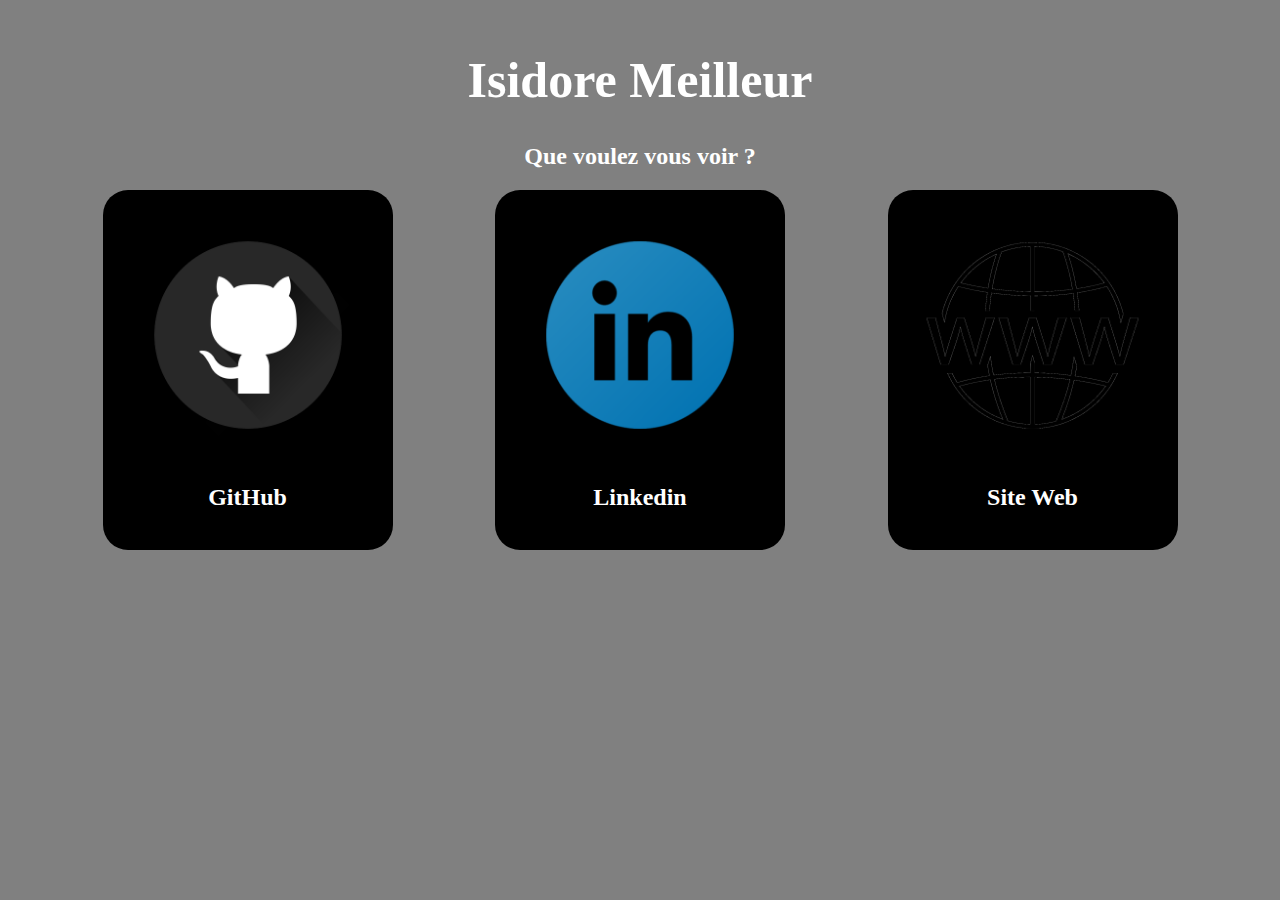
<file: index.html>
<!DOCTYPE html>
<html lang="fr">
<head>
    <meta charset="UTF-8">
    <meta name="viewport" content="width=device-width, initial-scale=1.0">
    <link rel="stylesheet" href="style.css">
    <title>Isidore Meilleur</title>
</head>
<body>
    <h1>Isidore Meilleur</h1>
    <h2 id="titre2">Que voulez vous voir ?</h2>
    <section class="conteneur">
        <a href="https://github.com/Isidore13">
            <div id="box1" class="box">
                <img src="image-menu/icon-GitHub.png" alt="">
                <h2>GitHub</h2>   
            </div>
        </a>
        <a href="https://www.linkedin.com/in/isidore-meilleur-610423349/">
            <div id="box2" class="box">
                <img src="image-menu/icon-LinkedIn.png" alt="">
                <h2>Linkedin</h2>
            </div>
        </a>
        <a href="portfolio.html">
            <div id="box3" class="box">
                <img src="image-menu/icon-MonSite.png" alt="">
                <h2>Site Web</h2>
            </div>
        </a>
    </section>
</body>
</html>
</file>
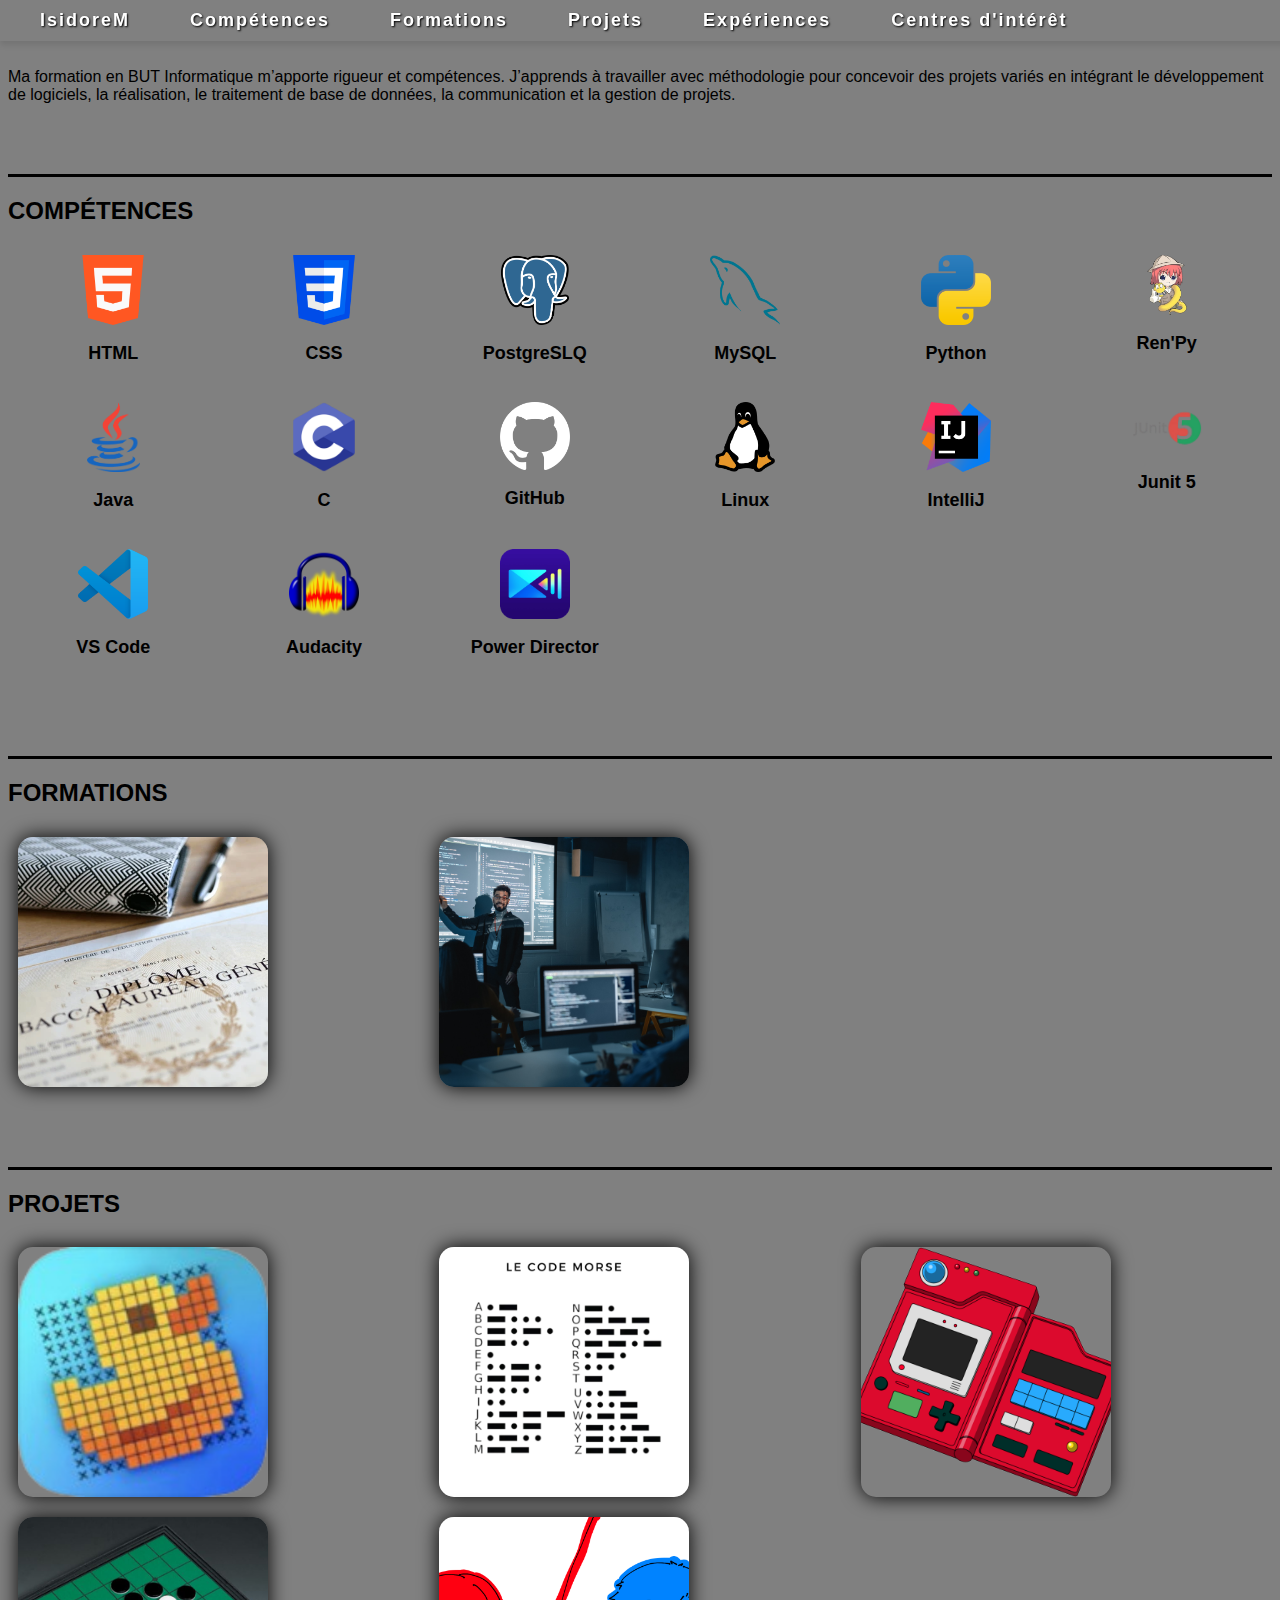
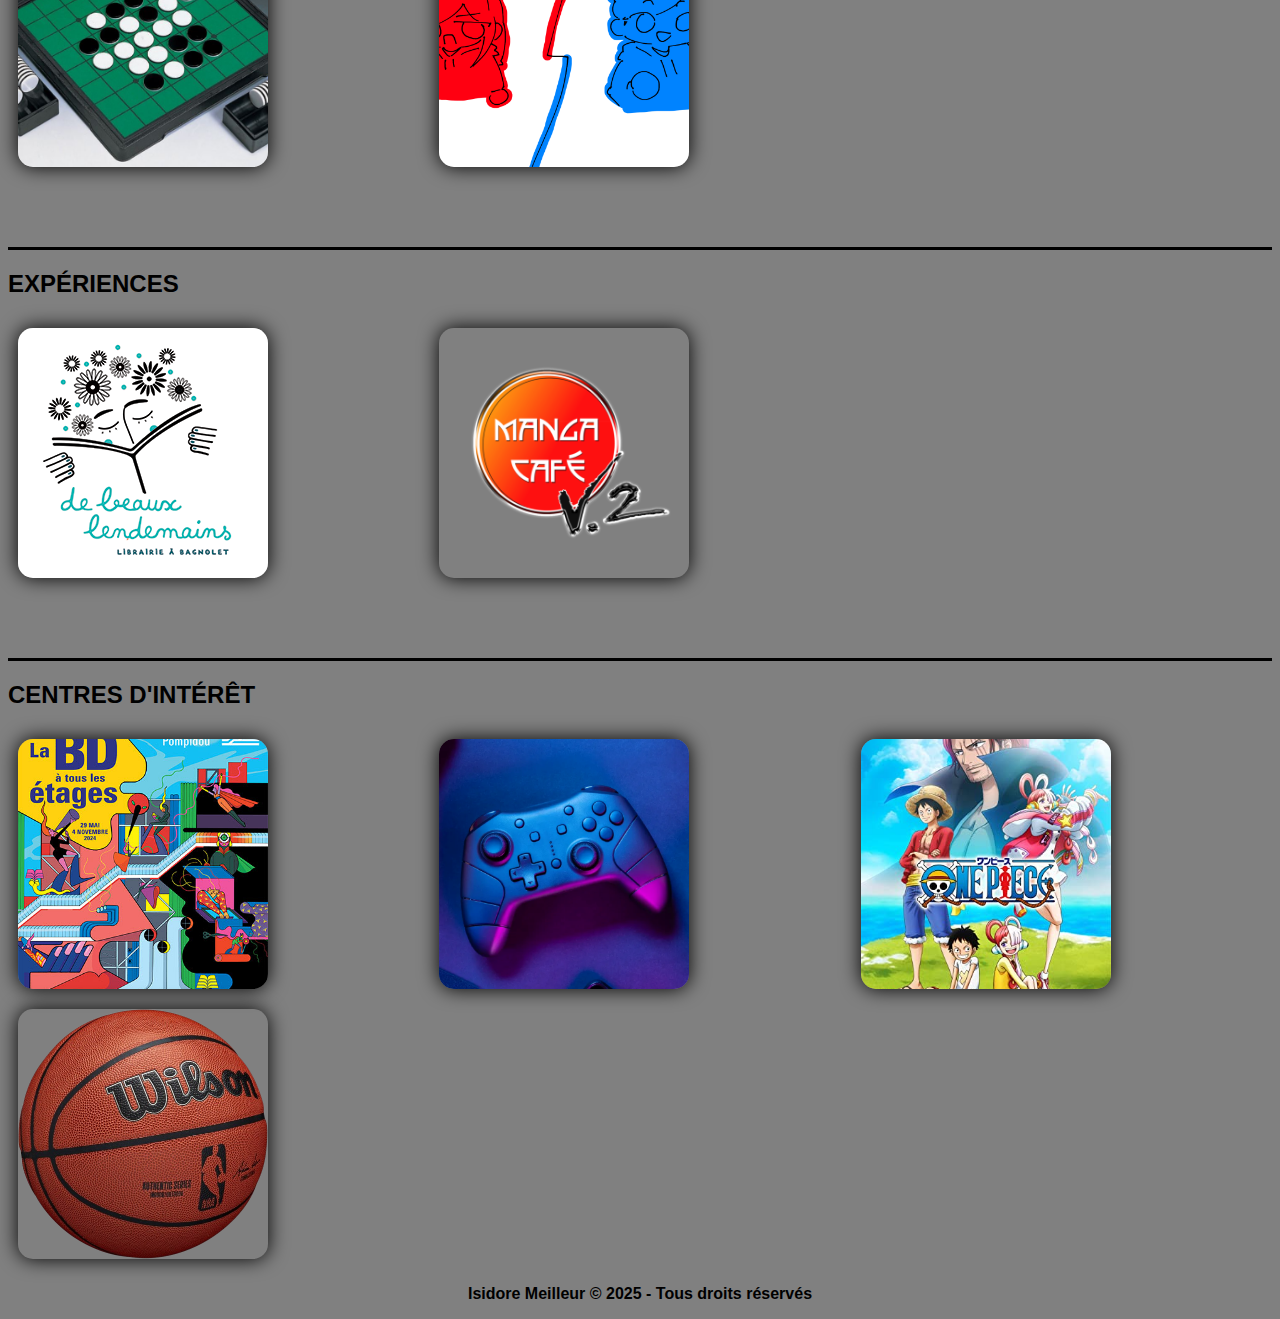
<file: portfolio.html>
<!DOCTYPE html>
<html>
    <head>
        <meta charset="UTF-8" />
        <title> Mon portfolio </title>
        <link rel="stylesheet" href="design.css">
    </head>

    <body>
        <header> 
            
            
            

    <nav id="top">
        <ul>
            <li><a class="textNav" href="#top"> IsidoreM </a></li>
            <li><a class="textNav" href="#competences">Compétences</a></li>
            <li><a class="textNav" href="#formations">Formations</a></li>
            <li><a class="textNav" href="#projets">Projets</a></li>
            <li><a class="textNav" href="#experiences">Expériences</a></li>
            <li><a class="textNav" href="#centre-interet">Centres d'intérêt</a></li>
        </ul>
    </nav>

        </header>

        <main>

            <section id="presentation" >


                Ma formation en BUT Informatique m’apporte rigueur et compétences. 
                J’apprends à travailler avec méthodologie pour concevoir des projets variés en intégrant le développement de logiciels, la réalisation, le traitement de base de données,
                la communication et la gestion de projets.

            </section>

            <hr>


            <section id="competences">
                <h2>COMPÉTENCES</h2>
                <div id="conteneur-box-competences">
                    <div class="box-competence"><img src="image/iconHTML.png" alt="icon HTML"><p>HTML</p></div>
                    <div class="box-competence"><img src="image/iconCSS.png" alt="icon CSS"><p>CSS</p></div>
                    <div class="box-competence"><img src="image/iconPSQL.png" alt="icon PSQL"><p>PostgreSLQ</p></div>
                    <div class="box-competence"><img src="image/iconMYSQL.png" alt="icon MySQL"><p>MySQL</p></div>
                    <div class="box-competence"><img src="image/iconPython.png" alt="icon Python"><p>Python</p></div>
                    <div class="box-competence"><img src="image/iconRen'Py.png" alt="icon Ren'Py"><p>Ren'Py</p></div>
                    <div class="box-competence"><img src="image/iconJava.png" alt="icon Java"><p>Java</p></div>
                    <div class="box-competence"><img src="image/iconC.png" alt="icon C"><p>C</p></div>
                    <div class="box-competence"><img src="image/iconGitHub.png" alt="icon GitHub"><p>GitHub</p></div>
                    <div class="box-competence"><img src="image/iconLinux.png" alt="icon Linux"><p>Linux</p></div>
                    <div class="box-competence"><img src="image/iconIntelliJ.png" alt="icon HTML"><p>IntelliJ</p></div>
                    <div class="box-competence"><img src="image/iconJunit5.png" alt="icon Junit"><p>Junit 5</p></div>
                    <div class="box-competence"><img src="image/iconVSCode.png" alt="icon VS Code"><p>VS Code</p></div>
                    <div class="box-competence"><img src="image/iconAudacity.png" alt="icon iconAudacity"><p>Audacity</p></div>
                    <div class="box-competence"><img src="image/iconPowerDirector.png" alt="icon Power Director"><p>Power Director</p></div>
                </div>
            </section>

            <hr>

            <section id= "formations"> 
                <h2>FORMATIONS</h2>
                    <div class="conteneur-box">
                        <div class="box">
                            <img class="imagebox" src="image/formationBAC.png" alt="">
                            <h3 class="titrebox">Baccalauréat Général, Spécialités NSI, SES, HGGSP</h3>
                        </div>
    
                        <div class="box">
                            <img class="imagebox" src="image/formationBUTInfo.png" alt="">
                            <h3 class="titrebox">Bachelor Universitaire Technologique</h3>
                        </div>
                    </div>
            </section>

            <hr>

            <section id= "projets"> 
                <h2>PROJETS</h2>
                    <div class="conteneur-box">
                        <div class="box">
                            <a href="https://github.com/Isidore13/Picross/tree/main" title="Projet-Picross">
                                <img class="imagebox" src="image/Projet-Picross.png" alt="">
                                <h3 class="titrebox">Réalisation d'un Picross en Python et affichage graphique avec Tkinter</h3>
                            </a>    
                        </div>
    
                        <div class="box">
                            <a href="https://github.com/Isidore13/Codage-Decodage-Morse" title="Projet-CodeMorse">
                                <img class="imagebox" src="image/Projet-CodeMorse.png" alt="">
                                <h3 class="titrebox">Système de codage/décodage code Morse en Python</h3>
                            </a>    
                        </div>

                        <div class="box">
                            <a href="https://github.com/Isidore13/Pokedex" title="Projet-Pokédex">
                                <img class="imagebox" src="image/Projet-Pokédex.png" alt="">
                                <h3 class="titrebox">Réalisation d'un Pokédex et d'un système de création d'équipe</h3>
                            </a>    
                        </div>

                        <div class="box">
                            <a href="https://github.com/Isidore13/Othello" title="Projet-Othello">
                                <img class="imagebox" src="image/Projet-Othello.png" alt="">
                                <h3 class="titrebox">Réalisation d'un Othello en Java</h3>
                            </a>    
                        </div>

                        <div class="box">
                            <a href="https://github.com/Isidore13/VisualNovelNSI" title="Projet-Jeu">
                                <img class="imagebox" src="image/Projet-Jeu.png" alt="">
                                <h3 class="titrebox">Réalisation d'un jeu vidéo sur Ren'py</h3>
                            </a>    
                        </div>
                    </div>
            </section>

            <hr>

            <section id= "experiences"> 
                <h2>EXPÉRIENCES</h2>
                    <div class="conteneur-box">
                        <div class="box">
                            <a href="https://www.librairies93.fr/magasins/bagnolet/De-beaux-lendemains-3316/" title="De Beaux Lendemains">
                                <img class="imagebox" src="image/Stage-observation.png" alt="">
                                <h3 class="titrebox">Stage d'observation à la Librairie De Beaux Lendemains</h3>
                            </a>    
                        </div>
                        
                        <div class="box">
                            <a href="https://www.mangacafe.fr" title="Manga Café V2">
                                <img class="imagebox" src="image/Stage-MangaCafé.png" alt="">
                                <h3 class="titrebox">Stage au Manga Café V2</h3>
                            </a>    
                        </div>
                    </div>
            </section>

            <hr>

            <section id= "centre-interet"> 
                <h2>CENTRES D'INTÉRÊT</h2>
                    <div class="conteneur-box">
                        <div class="box">
                                <img class="imagebox" src="image/centre-intérêt-Expo.png" alt="">
                                <h3 class="titrebox">Musées et expositions</h3>   
                        </div>

                        <div class="box">
                            <img class="imagebox" src="image/centre-intérêt-JeuxVidéo.png" alt="">
                            <h3 class="titrebox">Jeux Vidéo</h3>   
                        </div>

                        <div class="box">
                            <img class="imagebox" src="image/centre-intérêt-Manga.png" alt="">
                            <h3 class="titrebox">Mangas/Animation japonaise</h3>   
                        </div>

                        <div class="box">
                            <img class="imagebox" src="image/centre-intérêt-BasketBall.png" alt="">
                            <h3 class="titrebox">Mangas/BasketBall</h3>   
                        </div>

        </main>
        <footer>
            <p>Isidore Meilleur &copy 2025 - Tous droits réservés</p>
        </footer>
    </body>
</html>
</file>
<file: style.css>
body{
    background: #808080;
    margin: 0;
}
h1{
    color: white;
    font-family:cursive;
    text-align: center;
    margin-top: 4%;
    font-size:50px;

}
#titre2{
    color: white;
    font-family:cursive;
    text-align: center;
}
.conteneur{
    display: flex;
    position: absolute;
    width: 100%;
    justify-content: space-evenly;
    flex-wrap: wrap;
}
.box img{
    position: relative;
    width: 250px;
}
.box h2{
    color: white;
    text-align: center;
}
section a{
    text-decoration: none;
}
.box{
    background-color: black;
    border-radius: 25px;
    margin-bottom: 20px;
    padding: 20px;
    transition: 0.5s;
}
.box:hover{
    background-color: #314263;
    padding: 30px;
    transition: 0.4s;
}
</file>
<file: design.css>
body {
    padding-top: 60px; /* Ajuste selon la hauteur du nav pour éviter qu'il cache du contenu */
    background-color: #808080;
    font-family: Arial;
}

nav {
    position: fixed;
    top: 0;
    left: 0;
    width: 100%;
    background-color: #808080;
    padding: 15px 0;
    box-shadow: 0 4px 6px rgba(0, 0, 0, 0.1);
    z-index: 1000;
}

nav ul {
    list-style: none;
    display: flex;
    justify-content: center;
    gap: 20px;
    padding: 0;
    margin: 0;
}

nav ul li a, .textNav {
    text-decoration: none;
    color: black;
    font-size: 18px;
    font-weight: bold;
    padding: 10px 20px;
    letter-spacing: 2px;
    transition: 0.3s ease-in-out;
    text-shadow: 1px 1px 2px rgb(96, 95, 95);
}

nav ul li a:hover, .textNav:hover {
    color: whitesmoke;
    background-color: black;
    border-radius: 5px;
}

#top {
    display: flex;
    justify-content: space-between;
    padding: 10px 20px;
}

.textNav{
    text-decoration: none;
    color: rgb(255, 255, 255);
    transition: 0.2s;
    text-shadow:1px 1px 2px rgba(0, 0, 0, 1);
}

hr{
    border: none;
    margin-top: 70px;
    width: 100%;
    height: 3px;
    background: black;
}

#competences img{
    max-width: 70px;
    max-height: 70px;
}

#conteneur-box-competences{
    
    display: grid;
    grid-template-columns: repeat(6, minmax(0, 1fr));
}

.box-competence{
    padding: 10px;
    display: flex;
    flex-direction: column;
    align-items: center;
}
.box-competence p{
    font-size: 18px;
    color: black;
    font-weight: bold;
}

.conteneur-box{
    display: grid;
    grid-template-columns: repeat(3, minmax(0, 1fr));
    align-items: center;
}


.box{
    border-radius: 15px;
    width: 250px;
    height: 250px;    
    box-shadow: 0px 0px 20px rgb(0, 0, 0);
    position: relative;
    background-color: rgba(0, 0, 0, 0);
    margin: 10px;
    flex-direction: column;
    align-items: center;
}

.imagebox{
    border-radius: 15px;
    width: 100%;
    height: 100%;
    object-fit: cover;
}

.titrebox{
    margin: 0;
    position: absolute;
    color: #f5f5f5;
    transform: translate(-50%,-50%);
    left: 50%;
    top: 50%;
    display: none;
    z-index: 1;
    font-size: 25px;
    width: 100%;
    text-align: center;
    text-shadow: 2px 2px 2px rgba(0, 0, 0, 1);
}

.box:hover .titrebox{
    display: inline-block;
}

footer{
    text-align: center;
    font-weight: bold;
    font-family: Arial;
}
</file>
